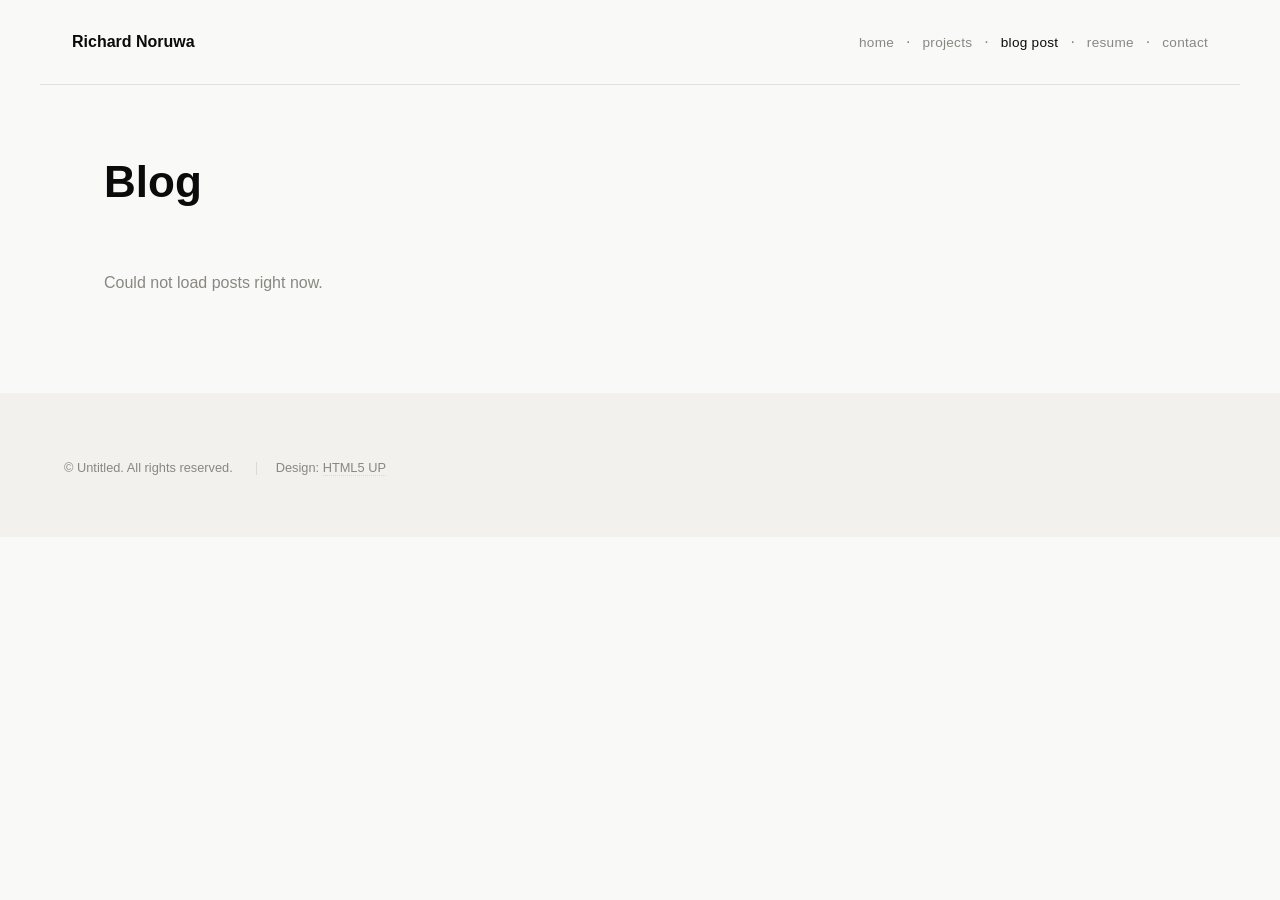
<file: blog/index.html>
<!DOCTYPE HTML>
<html>
<head>
    <title>Blog — Richard Noruwa</title>
    <meta charset="utf-8" />
    <meta name="viewport" content="width=device-width, initial-scale=1, user-scalable=no" />
    <link rel="stylesheet" href="../assets/css/main.css" />
    <noscript><link rel="stylesheet" href="../assets/css/noscript.css" /></noscript>
</head>
<body class="is-preload">

<!-- Header -->
<header id="header">
    <a href="../index.html#home" class="title">Richard Noruwa</a>
    <nav>
        <ul>
            <li><a href="../index.html#home">home</a></li>
            <li><a href="../index.html#one">projects</a></li>
            <li><a href="index.html" class="active">blog post</a></li>
            <li><a href="../index.html#resume">resume</a></li>
            <li><a href="../index.html#contact">contact</a></li>
        </ul>
    </nav>
</header>

<!-- Wrapper -->
<div id="wrapper">

    <section id="blog">
        <div class="container">
            <h1>Blog</h1>
            <div id="blog-index">
                <p class="blog-empty">Loading posts&hellip;</p>
                <noscript><p class="blog-empty">Enable JavaScript to view posts.</p></noscript>
            </div>
        </div>
    </section>

</div>

<!-- Footer -->
<footer id="footer" class="wrapper style1-alt">
    <div class="inner">
        <ul class="menu">
            <li>&copy; Untitled. All rights reserved.</li>
            <li>Design: <a href="http://html5up.net">HTML5 UP</a></li>
        </ul>
    </div>
</footer>

<!-- Scripts -->
<script src="../assets/js/vendor/marked.min.js"></script>
<script src="../assets/js/blog.js"></script>

</body>

</html>
</file>
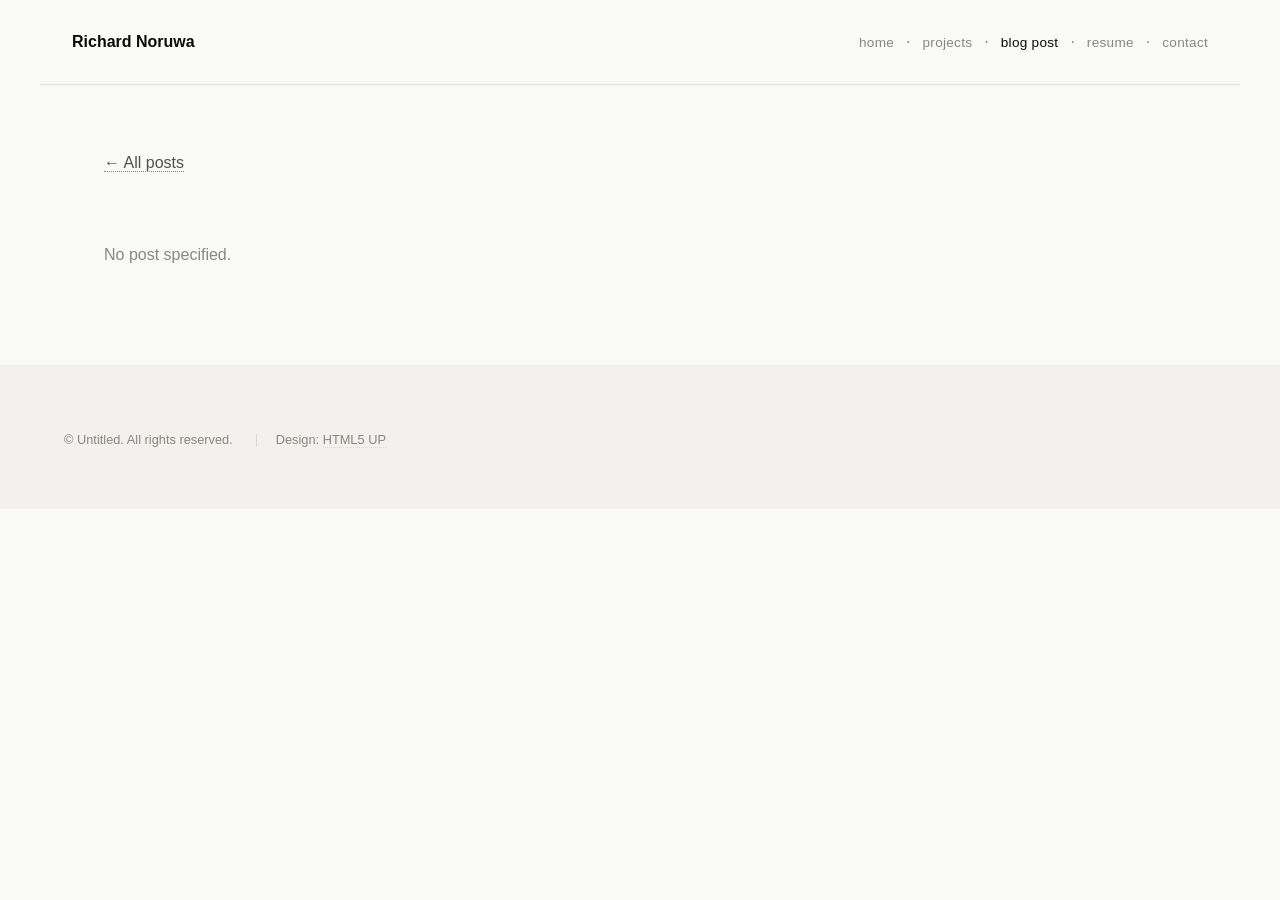
<file: blog/post.html>
<!DOCTYPE HTML>
<html>
<head>
    <title>Blog — Richard Noruwa</title>
    <meta charset="utf-8" />
    <meta name="viewport" content="width=device-width, initial-scale=1, user-scalable=no" />
    <link rel="stylesheet" href="../assets/css/main.css" />
    <noscript><link rel="stylesheet" href="../assets/css/noscript.css" /></noscript>
</head>
<body class="is-preload">

<!-- Header -->
<header id="header">
    <a href="../index.html#home" class="title">Richard Noruwa</a>
    <nav>
        <ul>
            <li><a href="../index.html#home">home</a></li>
            <li><a href="../index.html#one">projects</a></li>
            <li><a href="index.html" class="active">blog post</a></li>
            <li><a href="../index.html#resume">resume</a></li>
            <li><a href="../index.html#contact">contact</a></li>
        </ul>
    </nav>
</header>

<!-- Wrapper -->
<div id="wrapper">

    <section id="blog">
        <div class="container">
            <p><a href="index.html">&larr; All posts</a></p>
            <div id="blog-post">
                <p class="blog-empty">Loading post&hellip;</p>
                <noscript><p class="blog-empty">Enable JavaScript to view this post.</p></noscript>
            </div>
        </div>
    </section>

</div>

<!-- Footer -->
<footer id="footer" class="wrapper style1-alt">
    <div class="inner">
        <ul class="menu">
            <li>&copy; Untitled. All rights reserved.</li>
            <li>Design: <a href="http://html5up.net">HTML5 UP</a></li>
        </ul>
    </div>
</footer>

<!-- Scripts -->
<script src="../assets/js/vendor/marked.min.js"></script>
<script src="../assets/js/blog.js"></script>

</body>

</html>
</file>
<file: assets/css/main.css>
@charset "UTF-8";
/*
	Hyperspace by HTML5 UP
	html5up.net | @ajlkn
	Free for personal and commercial use under the CCA 3.0 license (html5up.net/license)
*/
html, body, div, span, applet, object,
iframe, h1, h2, h3, h4, h5, h6, p, blockquote,
pre, a, abbr, acronym, address, big, cite,
code, del, dfn, em, img, ins, kbd, q, s, samp,
small, strike, strong, sub, sup, tt, var, b,
u, i, center, dl, dt, dd, ol, ul, li, fieldset,
form, label, legend, table, caption, tbody,
tfoot, thead, tr, th, td, article, aside,
canvas, details, embed, figure, figcaption,
footer, header, hgroup, menu, nav, output, ruby,
section, summary, time, mark, audio, video {
  margin: 0;
  padding: 0;
  border: 0;
  font-size: 100%;
  font: inherit;
  vertical-align: baseline;
}

article, aside, details, figcaption, figure,
footer, header, hgroup, menu, nav, section {
  display: block;
}

body {
  line-height: 1;
}

ol, ul {
  list-style: none;
}

blockquote, q {
  quotes: none;
}
blockquote:before, blockquote:after, q:before, q:after {
  content: "";
  content: none;
}

table {
  border-collapse: collapse;
  border-spacing: 0;
}

body {
  -webkit-text-size-adjust: none;
}

mark {
  background-color: transparent;
  color: inherit;
}

input::-moz-focus-inner {
  border: 0;
  padding: 0;
}

input, select, textarea {
  -moz-appearance: none;
  -webkit-appearance: none;
  -ms-appearance: none;
  appearance: none;
}

/* Basic */
@-ms-viewport {
  width: device-width;
}
body {
  -ms-overflow-style: scrollbar;
}

@media screen and (max-width: 480px) {
  html, body {
    min-width: 320px;
  }
}
html {
  box-sizing: border-box;
}

*, *:before, *:after {
  box-sizing: inherit;
}

body {
  background: #f9f9f7;
}
body.is-preload *, body.is-preload *:before, body.is-preload *:after {
  -moz-animation: none !important;
  -webkit-animation: none !important;
  -ms-animation: none !important;
  animation: none !important;
  -moz-transition: none !important;
  -webkit-transition: none !important;
  -ms-transition: none !important;
  transition: none !important;
}

/* Type */
body, input, select, textarea {
  color: #52514e;
  font-family: Arial, Helvetica, sans-serif;
  font-size: 16.5pt;
  font-weight: normal;
  line-height: 1.75;
}
@media screen and (max-width: 1680px) {
  body, input, select, textarea {
    font-size: 13pt;
  }
}
@media screen and (max-width: 1280px) {
  body, input, select, textarea {
    font-size: 12pt;
  }
}
@media screen and (max-width: 360px) {
  body, input, select, textarea {
    font-size: 11pt;
  }
}

a {
  -moz-transition: color 0.2s ease, border-bottom-color 0.2s ease;
  -webkit-transition: color 0.2s ease, border-bottom-color 0.2s ease;
  -ms-transition: color 0.2s ease, border-bottom-color 0.2s ease;
  transition: color 0.2s ease, border-bottom-color 0.2s ease;
  border-bottom: dotted 1px #898781;
  color: inherit;
  text-decoration: none;
}
a:hover {
  border-bottom-color: transparent;
  color: #0b0b0b;
}

strong, b {
  color: #0b0b0b;
  font-weight: bold;
}

em, i {
  font-style: italic;
}

p {
  margin: 0 0 2em 0;
}

h1, h2, h3, h4, h5, h6 {
  color: #0b0b0b;
  font-weight: bold;
  line-height: 1.5;
  margin: 0 0 0.5em 0;
}
h1 a, h2 a, h3 a, h4 a, h5 a, h6 a {
  color: inherit;
  text-decoration: none;
}

h1 {
  font-size: 2.75em;
}
h1.major {
  margin: 0 0 1.3em 0;
  position: relative;
  padding-bottom: 0.35em;
}
h1.major:after {
  background-image: -moz-linear-gradient(to right, #f9f9f7, #f9f9f7);
  background-image: -webkit-linear-gradient(to right, #f9f9f7, #f9f9f7);
  background-image: -ms-linear-gradient(to right, #f9f9f7, #f9f9f7);
  background-image: linear-gradient(to right, #f9f9f7, #f9f9f7);
  -moz-transition: max-width 0.2s ease;
  -webkit-transition: max-width 0.2s ease;
  -ms-transition: max-width 0.2s ease;
  transition: max-width 0.2s ease;
  border-radius: 0.2em;
  bottom: 0;
  content: "";
  height: 0.05em;
  position: absolute;
  right: 0;
  width: 100%;
}

h2 {
  font-size: 1.75em;
}

h3 {
  font-size: 1.1em;
}

h4 {
  font-size: 1em;
}

h5 {
  font-size: 0.8em;
}

h6 {
  font-size: 0.6em;
}

@media screen and (max-width: 736px) {
  h1 {
    font-size: 2em;
  }
  h2 {
    font-size: 1.25em;
  }
  h3 {
    font-size: 1em;
  }
  h4 {
    font-size: 0.8em;
  }
  h5 {
    font-size: 0.6em;
  }
  h6 {
    font-size: 0.6em;
  }
}
sub {
  font-size: 0.8em;
  position: relative;
  top: 0.5em;
}

sup {
  font-size: 0.8em;
  position: relative;
  top: -0.5em;
}

blockquote {
  border-left: solid 4px rgba(11, 11, 11, 0.1);
  font-style: italic;
  margin: 0 0 2em 0;
  padding: 0.5em 0 0.5em 2em;
}

code {
  background: #fcfcfb;
  border-radius: 0.25em;
  border: solid 1px rgba(11, 11, 11, 0.1);
  font-family: "Courier New", monospace;
  font-size: 0.9em;
  margin: 0 0.25em;
  padding: 0.25em 0.65em;
}

pre {
  -webkit-overflow-scrolling: touch;
  font-family: "Courier New", monospace;
  font-size: 0.9em;
  margin: 0 0 2em 0;
}
pre code {
  display: block;
  line-height: 1.75em;
  padding: 1em 1.5em;
  overflow-x: auto;
}

hr {
  border: 0;
  border-bottom: solid 1px rgba(11, 11, 11, 0.1);
  margin: 2em 0;
}
hr.major {
  margin: 3em 0;
}

.align-left {
  text-align: left;
}

.align-center {
  text-align: center;
}

.align-right {
  text-align: right;
}

/* Form */
form {
  margin: 0 0 2em 0;
}
form > :last-child {
  margin-bottom: 0;
}
form > .fields {
  display: -moz-flex;
  display: -webkit-flex;
  display: -ms-flex;
  display: flex;
  -moz-flex-wrap: wrap;
  -webkit-flex-wrap: wrap;
  -ms-flex-wrap: wrap;
  flex-wrap: wrap;
  width: calc(100% + 3em);
  margin: -1.5em 0 2em -1.5em;
}
form > .fields > .field {
  -moz-flex-grow: 0;
  -webkit-flex-grow: 0;
  -ms-flex-grow: 0;
  flex-grow: 0;
  -moz-flex-shrink: 0;
  -webkit-flex-shrink: 0;
  -ms-flex-shrink: 0;
  flex-shrink: 0;
  padding: 1.5em 0 0 1.5em;
  width: calc(100% - 1.5em);
}
form > .fields > .field.half {
  width: calc(50% - 0.75em);
}
form > .fields > .field.third {
  width: calc(100%/3 - 0.5em);
}
form > .fields > .field.quarter {
  width: calc(25% - 0.375em);
}
@media screen and (max-width: 480px) {
  form > .fields {
    width: calc(100% + 3em);
    margin: -1.5em 0 2em -1.5em;
  }
  form > .fields > .field {
    padding: 1.5em 0 0 1.5em;
    width: calc(100% - 1.5em);
  }
  form > .fields > .field.half {
    width: calc(100% - 1.5em);
  }
  form > .fields > .field.third {
    width: calc(100% - 1.5em);
  }
  form > .fields > .field.quarter {
    width: calc(100% - 1.5em);
  }
}

label {
  color: #0b0b0b;
  font-weight: bold;
  line-height: 1.5;
  margin: 0 0 0.7em 0;
  display: block;
  font-size: 1.1em;
}

input[type=text],
input[type=password],
input[type=email],
input[type=tel],
select,
textarea {
  -moz-appearance: none;
  -webkit-appearance: none;
  -ms-appearance: none;
  appearance: none;
  background: #fcfcfb;
  border-radius: 0.25em;
  border: none;
  border: solid 1px rgba(11, 11, 11, 0.1);
  color: inherit;
  display: block;
  outline: 0;
  padding: 0 1em;
  text-decoration: none;
  width: 100%;
}
input[type=text]:invalid,
input[type=password]:invalid,
input[type=email]:invalid,
input[type=tel]:invalid,
select:invalid,
textarea:invalid {
  box-shadow: none;
}
input[type=text]:focus,
input[type=password]:focus,
input[type=email]:focus,
input[type=tel]:focus,
select:focus,
textarea:focus {
  border-color: #0b0b0b;
  box-shadow: 0 0 0 1px #0b0b0b;
}

select {
  background-image: url("data:image/svg+xml;charset=utf8,%3Csvg xmlns='http://www.w3.org/2000/svg' width='40' height='40' preserveAspectRatio='none' viewBox='0 0 40 40'%3E%3Cpath d='M9.4,12.3l10.4,10.4l10.4-10.4c0.2-0.2,0.5-0.4,0.9-0.4c0.3,0,0.6,0.1,0.9,0.4l3.3,3.3c0.2,0.2,0.4,0.5,0.4,0.9 c0,0.4-0.1,0.6-0.4,0.9L20.7,31.9c-0.2,0.2-0.5,0.4-0.9,0.4c-0.3,0-0.6-0.1-0.9-0.4L4.3,17.3c-0.2-0.2-0.4-0.5-0.4-0.9 c0-0.4,0.1-0.6,0.4-0.9l3.3-3.3c0.2-0.2,0.5-0.4,0.9-0.4S9.1,12.1,9.4,12.3z' fill='rgba(11, 11, 11, 0.1)' /%3E%3C/svg%3E");
  background-size: 1.25rem;
  background-repeat: no-repeat;
  background-position: calc(100% - 1rem) center;
  height: 2.75em;
  padding-right: 2.75em;
  text-overflow: ellipsis;
}
select option {
  color: #0b0b0b;
  background: #f9f9f7;
}
select:focus::-ms-value {
  background-color: transparent;
}
select::-ms-expand {
  display: none;
}

input[type=text],
input[type=password],
input[type=email],
select {
  height: 2.75em;
}

textarea {
  padding: 0.75em 1em;
}
body.is-ie textarea {
  min-height: 10em;
}

input[type=checkbox],
input[type=radio] {
  -moz-appearance: none;
  -webkit-appearance: none;
  -ms-appearance: none;
  appearance: none;
  display: block;
  float: left;
  margin-right: -2em;
  opacity: 0;
  width: 1em;
  z-index: -1;
}
input[type=checkbox] + label,
input[type=radio] + label {
  text-decoration: none;
}
input[type=checkbox] + label:before,
input[type=radio] + label:before {
  -moz-osx-font-smoothing: grayscale;
  -webkit-font-smoothing: antialiased;
  display: inline-block;
  font-style: normal;
  font-variant: normal;
  text-rendering: auto;
  line-height: 1;
  text-transform: none !important;
  font-family: "Font Awesome 5 Free";
  font-weight: 900;
}
input[type=checkbox] + label,
input[type=radio] + label {
  color: #52514e;
  cursor: pointer;
  display: inline-block;
  font-size: 1em;
  font-weight: normal;
  padding-left: 2.4em;
  padding-right: 0.75em;
  position: relative;
}
input[type=checkbox] + label:before,
input[type=radio] + label:before {
  background: #fcfcfb;
  border-radius: 0.25em;
  border: solid 1px rgba(11, 11, 11, 0.1);
  content: "";
  display: inline-block;
  font-size: 0.8em;
  height: 2.0625em;
  left: 0;
  line-height: 2.0625em;
  position: absolute;
  text-align: center;
  top: 0;
  width: 2.0625em;
}
input[type=checkbox]:checked + label:before,
input[type=radio]:checked + label:before {
  background: #0b0b0b;
  border-color: #0b0b0b;
  color: #f9f9f7;
  content: "\f00c";
}
input[type=checkbox]:focus + label:before,
input[type=radio]:focus + label:before {
  border-color: #0b0b0b;
  box-shadow: 0 0 0 1px #0b0b0b;
}

input[type=checkbox] + label:before {
  border-radius: 0.25em;
}

input[type=radio] + label:before {
  border-radius: 100%;
}

::-webkit-input-placeholder {
  color: #898781 !important;
  opacity: 1;
}

:-moz-placeholder {
  color: #898781 !important;
  opacity: 1;
}

::-moz-placeholder {
  color: #898781 !important;
  opacity: 1;
}

:-ms-input-placeholder {
  color: #898781 !important;
  opacity: 1;
}

/* List */
ol {
  list-style: decimal;
  margin: 0 0 2em 0;
  padding-left: 1.25em;
}
ol li {
  padding-left: 0.25em;
}

ul {
  list-style: disc;
  margin: 0 0 2em 0;
  padding-left: 1em;
}
ul li {
  padding-left: 0.5em;
}
ul.alt {
  list-style: none;
  padding-left: 0;
}
ul.alt li {
  border-top: solid 1px rgba(11, 11, 11, 0.1);
  padding: 0.5em 0;
}
ul.alt li:first-child {
  border-top: 0;
  padding-top: 0;
}

dl {
  margin: 0 0 2em 0;
}
dl dt {
  display: block;
  font-weight: bold;
  margin: 0 0 1em 0;
}
dl dd {
  margin-left: 2em;
}

/* Contact */
ul.contact {
  list-style: none;
  padding: 0;
}
ul.contact > li {
  padding: 0;
  margin: 1.5em 0 0 0;
}
ul.contact > li:first-child {
  margin-top: 0;
}

/* Menu */
ul.menu {
  list-style: none;
  padding: 0;
}
ul.menu > li {
  border-left: solid 1px rgba(11, 11, 11, 0.1);
  display: inline-block;
  line-height: 1;
  margin-left: 1.5em;
  padding: 0 0 0 1.5em;
}
ul.menu > li:first-child {
  border-left: 0;
  margin: 0;
  padding-left: 0;
}
@media screen and (max-width: 480px) {
  ul.menu > li {
    border-left: 0;
    display: block;
    line-height: inherit;
    margin: 0.5em 0 0 0;
    padding-left: 0;
  }
}

#one.wrapper {
  --proj-page: #f9f9f7;
  --proj-surface: #fcfcfb;
  --proj-ink: #0b0b0b;
  --proj-ink-2: #52514e;
  --proj-muted: #898781;
  --proj-hairline: rgba(11, 11, 11, 0.10);
  --proj-gridline: #e1e0d9;
  --proj-hover: rgba(11, 11, 11, 0.04);
  background-color: var(--proj-page);
  color: var(--proj-ink);
}
#one.wrapper h1, #one.wrapper h2, #one.wrapper h3, #one.wrapper h4 {
  color: var(--proj-ink);
}
#one.wrapper p {
  color: var(--proj-ink-2);
}
#one.wrapper a {
  border-bottom-color: var(--proj-hairline);
  color: inherit;
}
#one.wrapper a:hover {
  border-bottom-color: transparent;
  color: var(--proj-ink);
}
#one.wrapper button {
  appearance: none;
  background-color: transparent;
  border: solid 1px var(--proj-hairline) !important;
  border-radius: 0;
  color: var(--proj-ink) !important;
  cursor: pointer;
  display: inline-block;
  font: inherit;
  height: auto;
  letter-spacing: normal;
  line-height: normal;
  padding: 0;
  text-align: left;
  text-transform: none;
}
#one.wrapper button::after {
  content: none;
}
#one.wrapper .projects-header {
  margin: 0 0 2.5em 0;
}
#one.wrapper .projects-header h2 {
  font-size: 2em;
  margin: 0 0 0.3em 0;
}
#one.wrapper .projects-meta {
  color: var(--proj-ink-2);
  font-size: 0.95em;
  margin: 0;
}
#one.wrapper .projects-in-progress {
  margin: 0 0 3em 0;
}
#one.wrapper .projects-in-progress h3 {
  color: var(--proj-ink-2);
  font-size: 0.85em;
  letter-spacing: 0.08em;
  margin: 0 0 1em 0;
  text-transform: uppercase;
}
#one.wrapper .in-progress-list {
  display: flex;
  flex-wrap: wrap;
  gap: 0.75em;
  list-style: none;
  margin: 0;
  padding: 0;
}
#one.wrapper .in-progress-pill {
  align-items: center;
  background: var(--proj-surface);
  border: solid 1px var(--proj-hairline);
  border-radius: 999px;
  color: var(--proj-ink);
  display: inline-flex;
  font-size: 0.9em;
  gap: 0.6em;
  padding: 0.6em 1.1em;
  transition: border-color 0.15s ease;
}
#one.wrapper .in-progress-pill:hover {
  border-color: var(--proj-ink);
}
#one.wrapper .ip-tool {
  color: var(--proj-muted);
  font-size: 0.85em;
}
#one.wrapper .status-overview {
  background: var(--proj-surface);
  border: solid 1px var(--proj-hairline);
  border-radius: 14px;
  margin: 0 0 3em 0;
  padding: 2em;
}
@media screen and (max-width: 736px) {
  #one.wrapper .status-overview {
    padding: 1.5em;
  }
}
#one.wrapper .status-overview h3 {
  color: var(--proj-ink-2);
  font-size: 0.85em;
  letter-spacing: 0.08em;
  margin: 0 0 1.5em 0;
  text-transform: uppercase;
}
#one.wrapper .status-chart-row {
  align-items: center;
  display: flex;
  gap: 3em;
  margin: 0 0 2em 0;
}
@media screen and (max-width: 736px) {
  #one.wrapper .status-chart-row {
    flex-direction: column;
    align-items: flex-start;
    gap: 1.5em;
  }
}
#one.wrapper .status-donut {
  flex-shrink: 0;
  height: 200px;
  width: 200px;
}
#one.wrapper .donut-track {
  fill: none;
  stroke: var(--proj-gridline);
}
#one.wrapper .donut-segment {
  cursor: pointer;
  fill: none;
  stroke-width: 26px;
  transition: stroke-width 0.15s ease, opacity 0.15s ease;
}
#one.wrapper .donut-segment:hover, #one.wrapper .donut-segment:focus-visible {
  stroke-width: 30px;
}
#one.wrapper .donut-segment.is-inactive {
  opacity: 0.3;
}
#one.wrapper .donut-segment:focus-visible {
  outline: none;
}
#one.wrapper .donut-center-value {
  fill: var(--proj-ink);
  font-size: 28px;
  font-weight: 600;
  text-anchor: middle;
}
#one.wrapper .donut-center-label {
  fill: var(--proj-ink-2);
  font-size: 10px;
  letter-spacing: 0.05em;
  text-anchor: middle;
  text-transform: uppercase;
}
#one.wrapper .status-legend {
  display: flex;
  flex-direction: column;
  gap: 0.5em;
  list-style: none;
  margin: 0;
  padding: 0;
}
#one.wrapper .status-legend-item {
  align-items: center;
  background: none;
  border: 0 !important;
  border-radius: 6px;
  cursor: pointer;
  display: flex;
  font-size: 0.95em;
  gap: 0.6em;
  padding: 0.35em 0.5em;
}
#one.wrapper .status-legend-item:hover, #one.wrapper .status-legend-item:focus-visible {
  background: var(--proj-hover);
  outline: none;
}
#one.wrapper .status-legend-item[aria-pressed=true] {
  font-weight: 600;
}
#one.wrapper .status-dot {
  border-radius: 50%;
  display: inline-block;
  flex-shrink: 0;
  height: 10px;
  width: 10px;
}
#one.wrapper .status-legend-label {
  flex: 1;
}
#one.wrapper .status-legend-count {
  color: var(--proj-ink-2);
  font-variant-numeric: tabular-nums;
}
#one.wrapper .status-bar {
  background: var(--proj-gridline);
  border-radius: 11px;
  display: flex;
  height: 22px;
  overflow: hidden;
  width: 100%;
}
#one.wrapper .status-bar-segment {
  align-items: center;
  border-right: solid 2px var(--proj-surface);
  box-sizing: border-box;
  display: flex;
  justify-content: center;
}
#one.wrapper .status-bar-segment:last-child {
  border-right: 0;
}
#one.wrapper .status-bar-segment:focus-visible {
  outline: solid 2px var(--proj-ink);
  outline-offset: -2px;
}
#one.wrapper .status-bar-inline-label {
  font-size: 0.7em;
  font-weight: 600;
}
#one.wrapper .status-boxes {
  display: grid;
  gap: 1em;
  grid-template-columns: repeat(auto-fit, minmax(190px, 1fr));
  margin: 0 0 3em 0;
}
#one.wrapper .status-box {
  background: var(--proj-surface);
  border: solid 1px var(--proj-hairline);
  border-radius: 10px;
  border-top: solid 3px var(--accent, var(--proj-ink));
  padding: 1.25em 1.4em;
}
#one.wrapper .status-box h4 {
  color: var(--proj-ink-2);
  font-size: 0.8em;
  letter-spacing: 0.06em;
  margin: 0 0 0.4em 0;
  text-transform: uppercase;
}
#one.wrapper .status-box p {
  font-size: 0.85em;
  margin: 0;
}
#one.wrapper .status-box-count {
  color: var(--proj-ink);
  font-size: 1.8em;
  font-weight: 600;
  margin: 0 0 0.3em 0;
}
#one.wrapper .tool-filters {
  display: flex;
  flex-wrap: wrap;
  gap: 0.6em;
  margin: 0 0 3em 0;
}
#one.wrapper .tool-pill {
  background: var(--proj-surface);
  border-radius: 999px;
  cursor: pointer;
  font-size: 0.85em;
  letter-spacing: 0.02em;
  padding: 0.5em 1.2em;
  transition: background-color 0.15s ease, color 0.15s ease, border-color 0.15s ease;
}
#one.wrapper .tool-pill:hover {
  border-color: var(--proj-ink) !important;
}
#one.wrapper .tool-pill.is-active {
  background: var(--proj-ink);
  border-color: var(--proj-ink) !important;
  color: var(--proj-surface) !important;
}
#one.wrapper .project-list {
  display: flex;
  flex-direction: column;
}
#one.wrapper .project-list-row {
  align-items: start;
  border-bottom: solid 1px var(--proj-hairline);
  display: grid;
  gap: 1em;
  grid-template-columns: 6.5em 6.5em 1fr auto;
  padding: 1em 0;
}
@media screen and (max-width: 736px) {
  #one.wrapper .project-list-row {
    grid-template-columns: 1fr;
    gap: 0.35em;
  }
}
#one.wrapper .pl-date {
  color: var(--proj-muted);
  font-size: 0.85em;
  font-variant-numeric: tabular-nums;
  white-space: nowrap;
}
#one.wrapper .pl-tool {
  background: var(--proj-hover);
  border-radius: 999px;
  color: var(--proj-ink-2);
  display: inline-block;
  font-size: 0.7em;
  justify-self: start;
  letter-spacing: 0.04em;
  padding: 0.2em 0.7em;
  text-transform: uppercase;
  white-space: nowrap;
}
#one.wrapper .pl-title {
  color: var(--proj-ink);
  font-weight: 600;
}
#one.wrapper .pl-status {
  align-items: center;
  color: var(--proj-ink-2);
  display: flex;
  font-size: 0.85em;
  gap: 0.4em;
  white-space: nowrap;
}
#one.wrapper .pl-desc {
  -webkit-box-orient: vertical;
  -webkit-line-clamp: 2;
  color: var(--proj-ink-2);
  display: -webkit-box;
  font-size: 0.9em;
  grid-column: 1/-1;
  margin: 0.3em 0 0 0;
  overflow: hidden;
}
#one.wrapper .project-list-empty {
  color: var(--proj-ink-2);
  padding: 3em 0;
  text-align: center;
}
#one.wrapper .clear-filters-btn {
  background: none;
  border-radius: 999px;
  cursor: pointer;
  margin-top: 1em;
  padding: 0.5em 1.2em;
}

.proj-tooltip {
  background: #0b0b0b;
  border-radius: 6px;
  color: #ffffff;
  font-size: 0.8em;
  padding: 0.4em 0.7em;
  pointer-events: none;
  position: fixed;
  transform: translate(-50%, -100%);
  white-space: nowrap;
  z-index: 1000;
}

/* Section/Article */
section.special, article.special {
  text-align: center;
}

header p {
  color: #898781;
  position: relative;
  margin: 0 0 1.5em 0;
}
header h2 + p {
  font-size: 1.25em;
  margin-top: -1em;
  line-height: 1.5em;
}
header h3 + p {
  font-size: 1.1em;
  margin-top: -0.8em;
  line-height: 1.5em;
}
header h4 + p,
header h5 + p,
header h6 + p {
  font-size: 0.9em;
  margin-top: -0.6em;
  line-height: 1.5em;
}

/* Split */
.split {
  display: -moz-flex;
  display: -webkit-flex;
  display: -ms-flex;
  display: flex;
}
.split > * {
  width: calc(50% - 2.5em);
}
.split > :nth-child(2n-1) {
  padding-right: 2.5em;
  border-right: solid 1px rgba(11, 11, 11, 0.1);
}
.split > :nth-child(2n) {
  padding-left: 2.5em;
}
.split.style1 > :nth-child(2n-1) {
  width: calc(66.66666% - 2.5em);
}
.split.style1 > :nth-child(2n) {
  width: calc(33.33333% - 2.5em);
}
@media screen and (max-width: 1680px) {
  .split > * {
    width: calc(50% - 2em);
  }
  .split > :nth-child(2n-1) {
    padding-right: 2em;
  }
  .split > :nth-child(2n) {
    padding-left: 2em;
  }
  .split.style1 > :nth-child(2n-1) {
    width: calc(66.66666% - 2em);
  }
  .split.style1 > :nth-child(2n) {
    width: calc(33.33333% - 2em);
  }
}
@media screen and (max-width: 980px) {
  .split {
    display: block;
  }
  .split > * {
    border-top: solid 1px rgba(11, 11, 11, 0.1);
    margin: 4em 0 0 0;
    padding: 4em 0 0 0;
    width: 100% !important;
  }
  .split > :nth-child(2n-1) {
    border-right: 0;
    padding-right: 0;
  }
  .split > :nth-child(2n) {
    padding-left: 0;
  }
  .split > :first-child {
    border-top: 0;
    margin-top: 0;
    padding-top: 0;
  }
}
@media screen and (max-width: 736px) {
  .split > * {
    margin: 3em 0 0 0;
    padding: 3em 0 0 0;
  }
}

/* Wrapper */
.wrapper {
  position: relative;
}
.wrapper > .inner {
  padding: 5em 5em 3em 5em;
  max-width: 100%;
  width: 75em;
}
@media screen and (max-width: 1680px) {
  .wrapper > .inner {
    padding: 4em 4em 2em 4em;
  }
}
@media screen and (max-width: 1280px) {
  .wrapper > .inner {
    width: 100%;
  }
}
@media screen and (max-width: 736px) {
  .wrapper > .inner {
    padding: 3em 2em 1em 2em;
  }
}
.wrapper.alt {
  background-color: #f2f1ee;
}
.wrapper.style1 {
  background-color: #f9f9f7;
}
.wrapper.style1-alt {
  background-color: #f2f1ee;
}
.wrapper.style2 {
  background-color: #f9f9f7;
}
.wrapper.style2-alt {
  background-color: #f2f1ee;
}
.wrapper.style3 {
  background-color: #f9f9f7;
}
.wrapper.style3-alt {
  background-color: #f2f1ee;
}
.wrapper.fullscreen {
  display: -moz-flex;
  display: -webkit-flex;
  display: -ms-flex;
  display: flex;
  -moz-flex-direction: column;
  -webkit-flex-direction: column;
  -ms-flex-direction: column;
  flex-direction: column;
  -moz-justify-content: center;
  -webkit-justify-content: center;
  -ms-justify-content: center;
  justify-content: center;
  min-height: 100vh;
}
body.is-ie .wrapper.fullscreen {
  height: 100vh;
}
@media screen and (max-width: 1280px) {
  .wrapper.fullscreen {
    min-height: calc(100vh - 2.5em);
  }
  body.is-ie .wrapper.fullscreen {
    height: calc(100vh - 2.5em);
  }
}
@media screen and (max-width: 736px) {
  .wrapper.fullscreen {
    padding: 2em 0;
    min-height: 0;
  }
  body.is-ie .wrapper.fullscreen {
    height: auto;
  }
}
.wrapper.fade-up > .inner {
  -moz-transform: translateY(0);
  -webkit-transform: translateY(0);
  -ms-transform: translateY(0);
  transform: translateY(0);
  -moz-transition: opacity 1s ease, -moz-transform 1s ease;
  -webkit-transition: opacity 1s ease, -webkit-transform 1s ease;
  -ms-transition: opacity 1s ease, -ms-transform 1s ease;
  transition: opacity 1s ease, transform 1s ease;
  opacity: 1;
}
.wrapper.fade-up.inactive > .inner, body.is-preload .wrapper.fade-up > .inner {
  opacity: 0;
  -moz-transform: translateY(1em);
  -webkit-transform: translateY(1em);
  -ms-transform: translateY(1em);
  transform: translateY(1em);
}
.wrapper.fade-down > .inner {
  -moz-transform: translateY(0);
  -webkit-transform: translateY(0);
  -ms-transform: translateY(0);
  transform: translateY(0);
  -moz-transition: opacity 1s ease, -moz-transform 1s ease;
  -webkit-transition: opacity 1s ease, -webkit-transform 1s ease;
  -ms-transition: opacity 1s ease, -ms-transform 1s ease;
  transition: opacity 1s ease, transform 1s ease;
  opacity: 1;
}
.wrapper.fade-down.inactive > .inner, body.is-preload .wrapper.fade-down > .inner {
  opacity: 0;
  -moz-transform: translateY(-1em);
  -webkit-transform: translateY(-1em);
  -ms-transform: translateY(-1em);
  transform: translateY(-1em);
}
.wrapper.fade > .inner {
  -moz-transition: opacity 1s ease;
  -webkit-transition: opacity 1s ease;
  -ms-transition: opacity 1s ease;
  transition: opacity 1s ease;
  opacity: 1;
}
.wrapper.fade.inactive > .inner, body.is-preload .wrapper.fade > .inner {
  opacity: 0;
}

#header {
  align-items: center;
  border-bottom: solid 1px rgba(11, 11, 11, 0.1);
  display: flex;
  flex-wrap: wrap;
  gap: 1em;
  justify-content: space-between;
  margin: 0 auto;
  max-width: 75em;
  padding: 1.75em 2em;
}
#header > .title {
  border: 0;
  color: #0b0b0b;
  font-weight: bold;
}
#header > nav > ul {
  display: flex;
  flex-wrap: wrap;
  list-style: none;
  margin: 0;
  padding: 0;
}
#header > nav > ul > li {
  padding: 0;
}
#header > nav > ul > li:not(:first-child):before {
  color: #898781;
  content: "·";
  padding: 0 0.75em;
}
#header > nav a {
  border: 0;
  color: #898781;
  font-size: 0.85em;
  letter-spacing: 0.02em;
}
#header > nav a:hover, #header > nav a.active {
  color: #0b0b0b;
}
@media screen and (max-width: 480px) {
  #header {
    padding: 1.5em;
  }
}

/* Wrapper (main) */
#header + #wrapper > .wrapper > .inner {
  margin: 0 auto;
}

/* Footer */
#footer > .inner a {
  border-bottom-color: rgba(11, 11, 11, 0.1);
}
#footer > .inner a:hover {
  border-bottom-color: transparent;
}
#footer > .inner .menu {
  color: #898781;
  font-size: 0.8em;
}
#header + #wrapper + #footer > .inner {
  margin: 0 auto;
}

.container {
  padding: 5em 5em 3em 5em;
  margin: 0 auto;
  max-width: 75em;
}
@media screen and (max-width: 1680px) {
  .container {
    padding: 4em 4em 2em 4em;
  }
}
@media screen and (max-width: 736px) {
  .container {
    padding: 3em 2em 1em 2em;
  }
}

#resume,
#skills,
#contact {
  border-top: solid 1px rgba(11, 11, 11, 0.1);
}

#home p.links {
  margin-top: 1.5em;
}

#skills ul.alt li strong {
  color: #0b0b0b;
  margin-right: 0.35em;
}

.btn-plain {
  background: none;
  border: solid 1px rgba(11, 11, 11, 0.1);
  border-radius: 0.25em;
  color: #0b0b0b;
  cursor: pointer;
  display: inline-block;
  font: inherit;
  font-size: 0.85em;
  letter-spacing: 0.02em;
  padding: 0.6em 1.4em;
}
.btn-plain:hover {
  border-color: #0b0b0b;
}

.blog-group-heading {
  color: #898781;
  font-size: 0.85em;
  letter-spacing: 0.08em;
  margin: 2.5em 0 1em 0;
  text-transform: uppercase;
}
.blog-group-heading:first-child {
  margin-top: 0;
}

.blog-list {
  list-style: none;
  margin: 0;
  padding: 0;
}

.blog-row {
  border-bottom: solid 1px rgba(11, 11, 11, 0.1);
  margin: 0;
  padding: 0;
}
.blog-row:last-child {
  border-bottom: 0;
}

.blog-row-link {
  align-items: center;
  border: 0;
  color: inherit;
  display: flex;
  gap: 1.25em;
  padding: 1em 0.5em;
}
.blog-row-link:hover {
  background: rgba(11, 11, 11, 0.04);
}

.blog-thumb {
  background-position: center center;
  background-size: cover;
  border-radius: 0.25em;
  flex-shrink: 0;
  height: 3.25em;
  object-fit: cover;
  width: 3.25em;
}
.blog-thumb.blog-thumb-empty {
  visibility: hidden;
}

.blog-row-date {
  color: #898781;
  flex-shrink: 0;
  font-size: 0.85em;
  font-variant-numeric: tabular-nums;
  width: 6em;
}

.blog-row-title {
  color: #0b0b0b;
  font-weight: bold;
}

.blog-empty {
  color: #898781;
  padding: 2em 0;
}

@media screen and (max-width: 480px) {
  .blog-row-link {
    align-items: flex-start;
    flex-direction: column;
    gap: 0.35em;
  }
  .blog-thumb {
    display: none;
  }
  .blog-row-date {
    width: auto;
  }
}
.blog-post-title {
  margin-bottom: 0.3em;
}

.blog-post-meta {
  color: #898781;
  font-size: 0.9em;
  margin-bottom: 1em;
}

.blog-tags {
  display: flex;
  flex-wrap: wrap;
  gap: 0.5em;
  margin-bottom: 2.5em;
}

.blog-tag {
  background: #fcfcfb;
  border-radius: 999px;
  color: #898781;
  font-size: 0.75em;
  letter-spacing: 0.04em;
  padding: 0.25em 0.85em;
  text-transform: uppercase;
}

.blog-content > :first-child {
  margin-top: 0;
}
.blog-content h2, .blog-content h3 {
  margin-top: 1.75em;
}
.blog-content img {
  border-radius: 0.25em;
  max-width: 100%;
}
</file>
